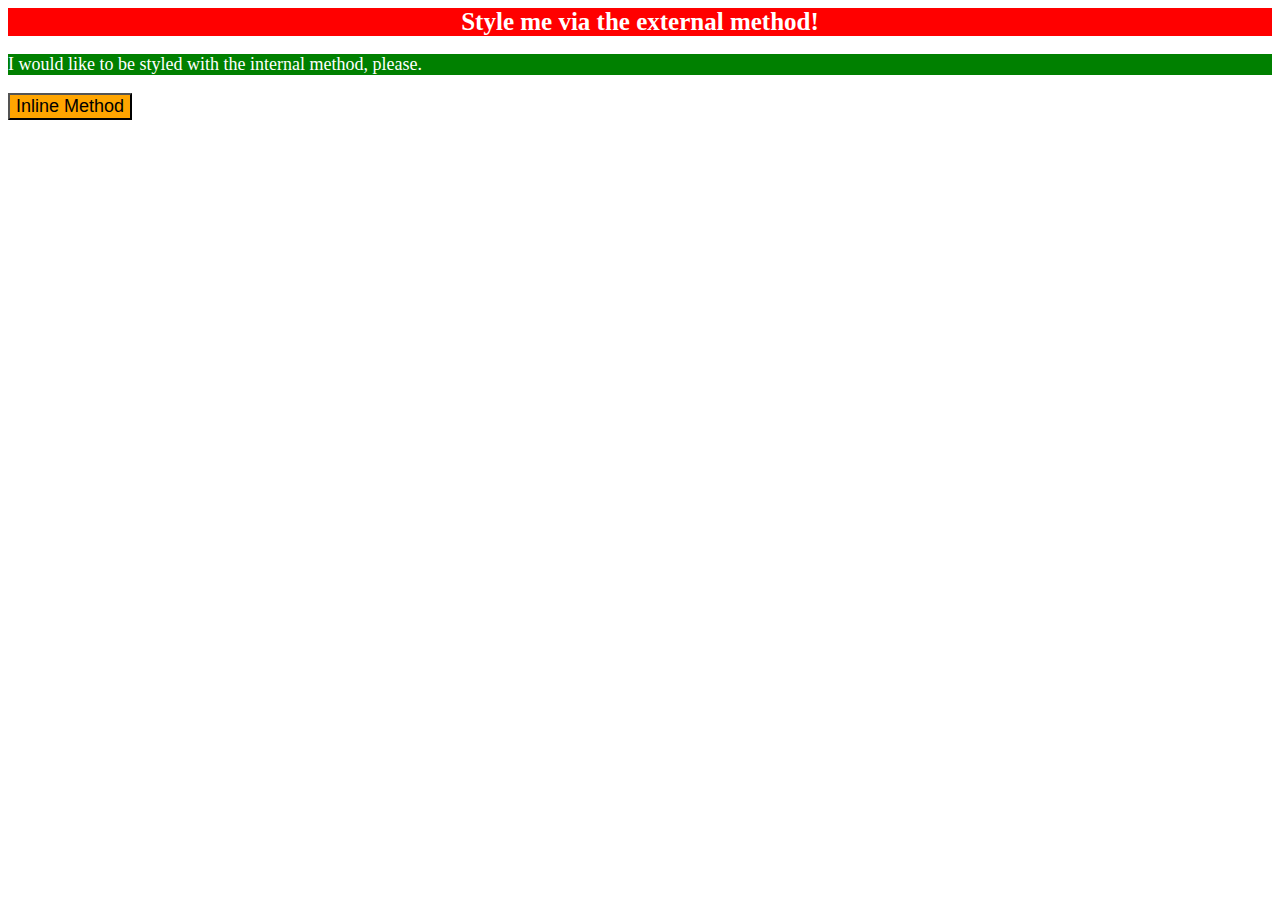
<file: foundations/intro-to-css/01-css-methods/index.html>
<!DOCTYPE html>
<html lang="en">
  <head>
    <meta charset="UTF-8">
    <meta http-equiv="X-UA-Compatible" content="IE=edge">
    <meta name="viewport" content="width=device-width, initial-scale=1.0">
    <link rel="stylesheet" href="styles.css">

    <style>
      p {
        background-color: green;
        color: white;
        font-size: 18px;
      }
    </style>

    <title>Methods for Adding CSS</title>
  </head>
  <body>
    <div>Style me via the external method!</div>
    <p>I would like to be styled with the internal method, please.</p>
    <button style="background-color: orange; font-size: 18px">Inline Method</button>
  </body>
</html>
</file>
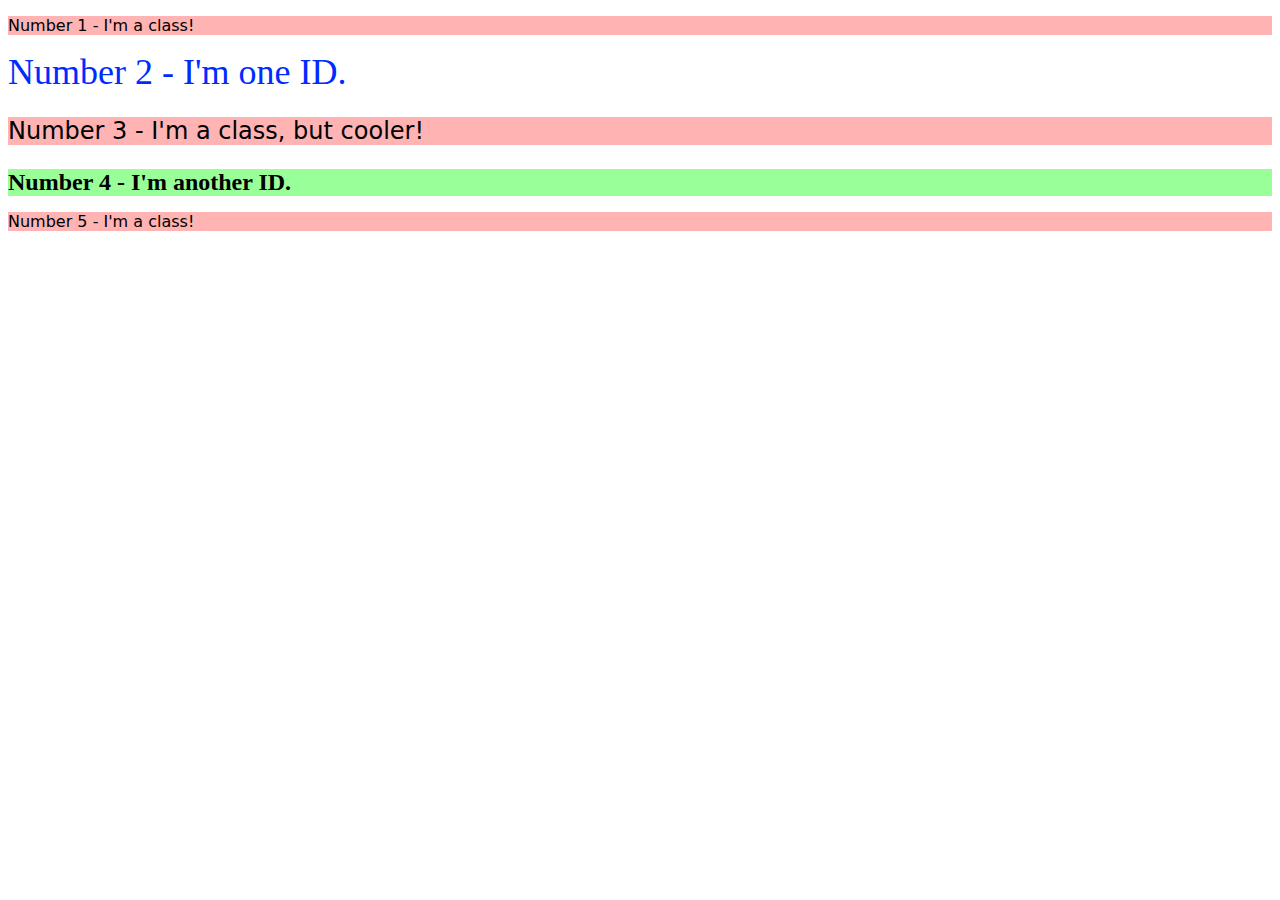
<file: foundations/intro-to-css/02-class-id-selectors/index.html>
<!DOCTYPE html>
<html lang="en">
  <head>
    <meta charset="UTF-8">
    <meta http-equiv="X-UA-Compatible" content="IE=edge">
    <meta name="viewport" content="width=device-width, initial-scale=1.0">
    <title>Class and ID Selectors</title>
    <link rel="stylesheet" href="style.css">
  </head>
  <body>
    <p class="odd">Number 1 - I'm a class!</p>
    <div id="title">Number 2 - I'm one ID.</div>
    <p class="odd header">Number 3 - I'm a class, but cooler!</p>
    <div id="subtitle">Number 4 - I'm another ID.</div>
    <p class="odd">Number 5 - I'm a class!</p>
  </body>
</html>
</file>
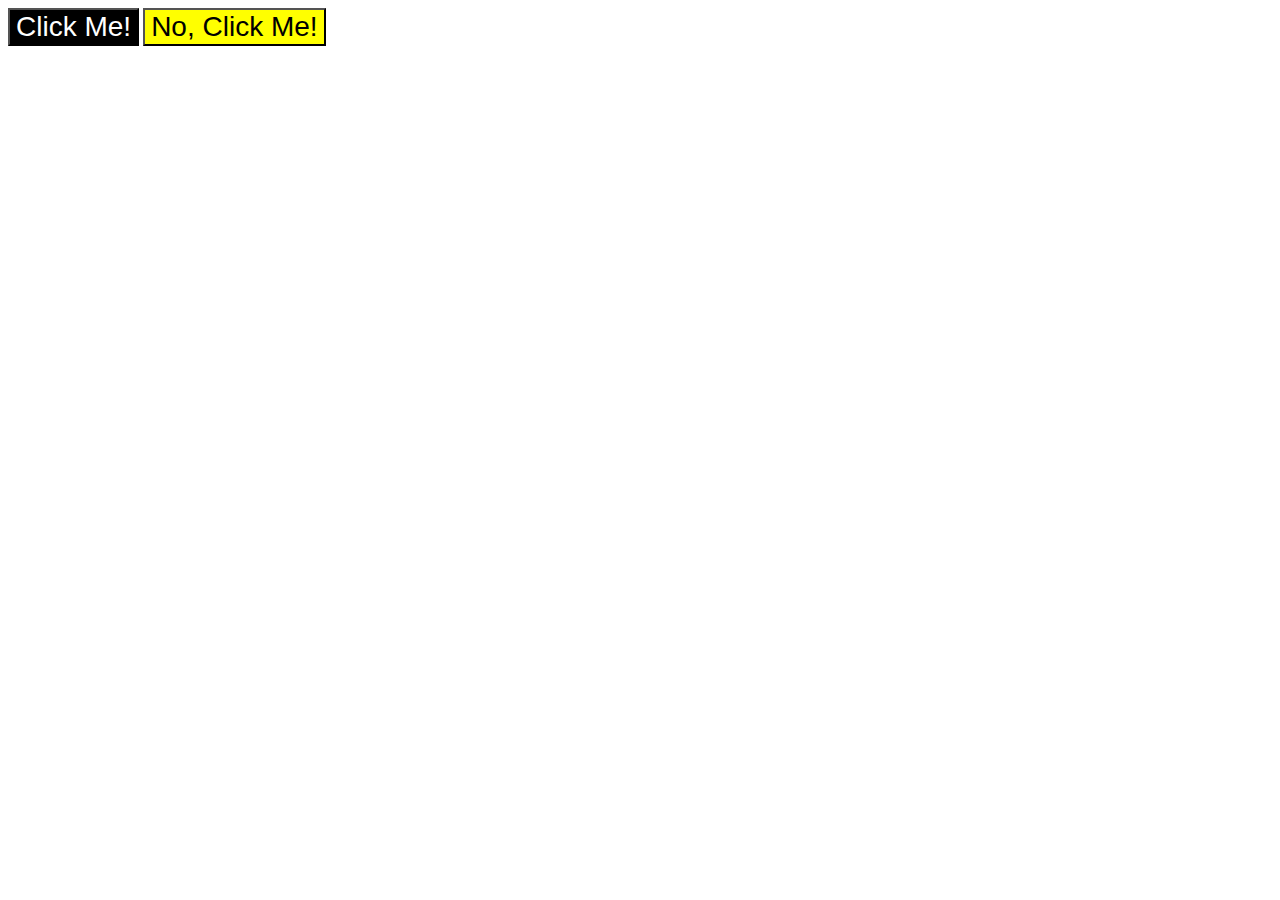
<file: foundations/intro-to-css/03-grouping-selectors/index.html>
<!DOCTYPE html>
<html lang="en">
  <head>
    <meta charset="UTF-8">
    <meta http-equiv="X-UA-Compatible" content="IE=edge">
    <meta name="viewport" content="width=device-width, initial-scale=1.0">
    <title>Grouping Selectors</title>
    <link rel="stylesheet" href="style.css">
  </head>
  <body>
    <button class="btn-primary">Click Me!</button>
    <button class="btn-secondary">No, Click Me!</button>
  </body>
</html>
</file>
<file: foundations/intro-to-css/01-css-methods/styles.css>
div {
    color: white;
    background-color: red;
    text-align: center;
    font-size: 25px;
    font-weight: bold;
}
</file>
<file: foundations/intro-to-css/02-class-id-selectors/style.css>
.odd {
    background-color: hsl(0, 100%, 85%);
    font-family: Verdana, "DejaVu Sans", sans-serif;
}

.header {
    font-size: 24px;
}

#title {
    color: hsl(230, 100%, 50%);
    font-size: 36px;
}

#subtitle {
    background-color: hsl(120, 100%, 80%);

    /* could've re-used header class */
    font-size: 24px;
    font-weight: bold;
}
</file>
<file: foundations/intro-to-css/03-grouping-selectors/style.css>
.btn-primary,
.btn-secondary {
    font-size: 28px;
    font-family: Helvetica, "Times New Roman", sans-serif;
}

.btn-primary {
    background-color: hsl(0, 0%, 0%);
    color: hsl(0, 0%, 1000%);
}

.btn-secondary {
    background-color: hsl(60, 100%, 50%);
}
</file>
